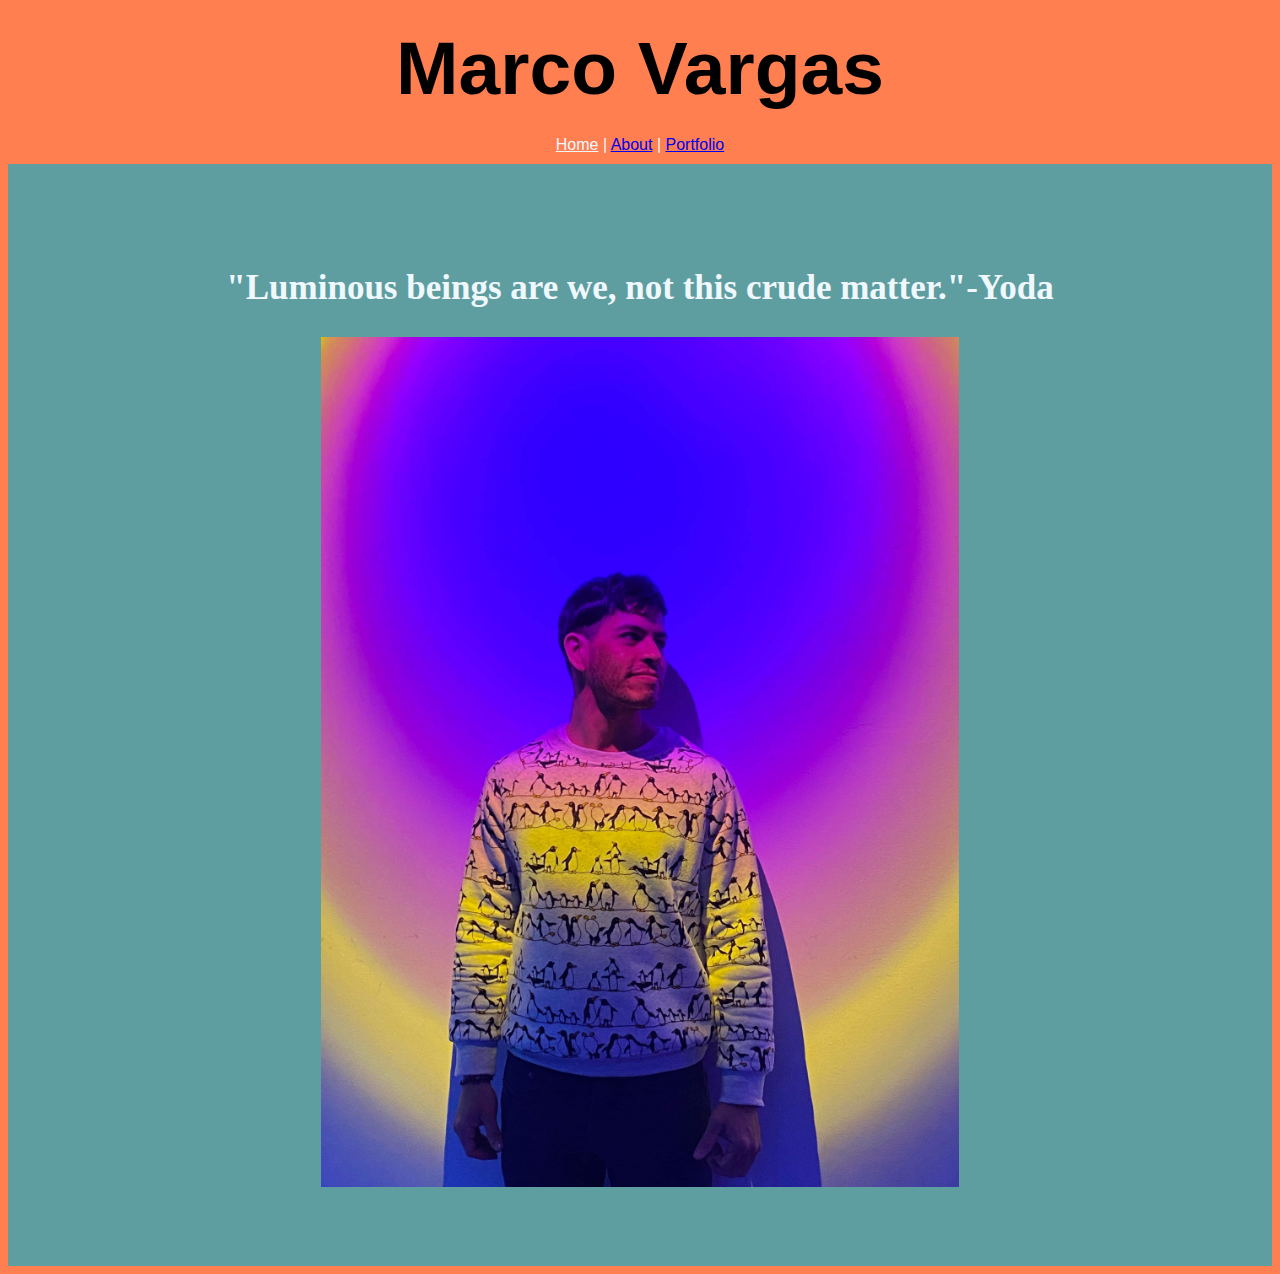
<file: personal-website/index.html>
<!DOCTYPE html>
<html lang="en">
  <head>
    <meta charset="UTF-8">
    <meta name="viewport" content="width=device-width, initial-scale=1.0">
    <title>Personal Website</title>
    <link href="style.css" rel="stylesheet"/>
  </head>
  <body>
    <nav>
      <div>
        <h1>Marco Vargas</h1>
      </div>
      <div class="links">
        <a href="index.html" class="active">Home</a> |
        <a href="about.html">About</a> |
        <a href="portfolio.html">Portfolio</a>
      </div>       
    </nav>
    <main>
      <h2>"Luminous beings are we, not this crude matter."-Yoda</h2>
      <img class="wonder" src="Wonder.jpg" alt="At the Wonder Museum2"/>  
    </main>
    <script src="script.js"></script>
  </body>
</html>
</file>
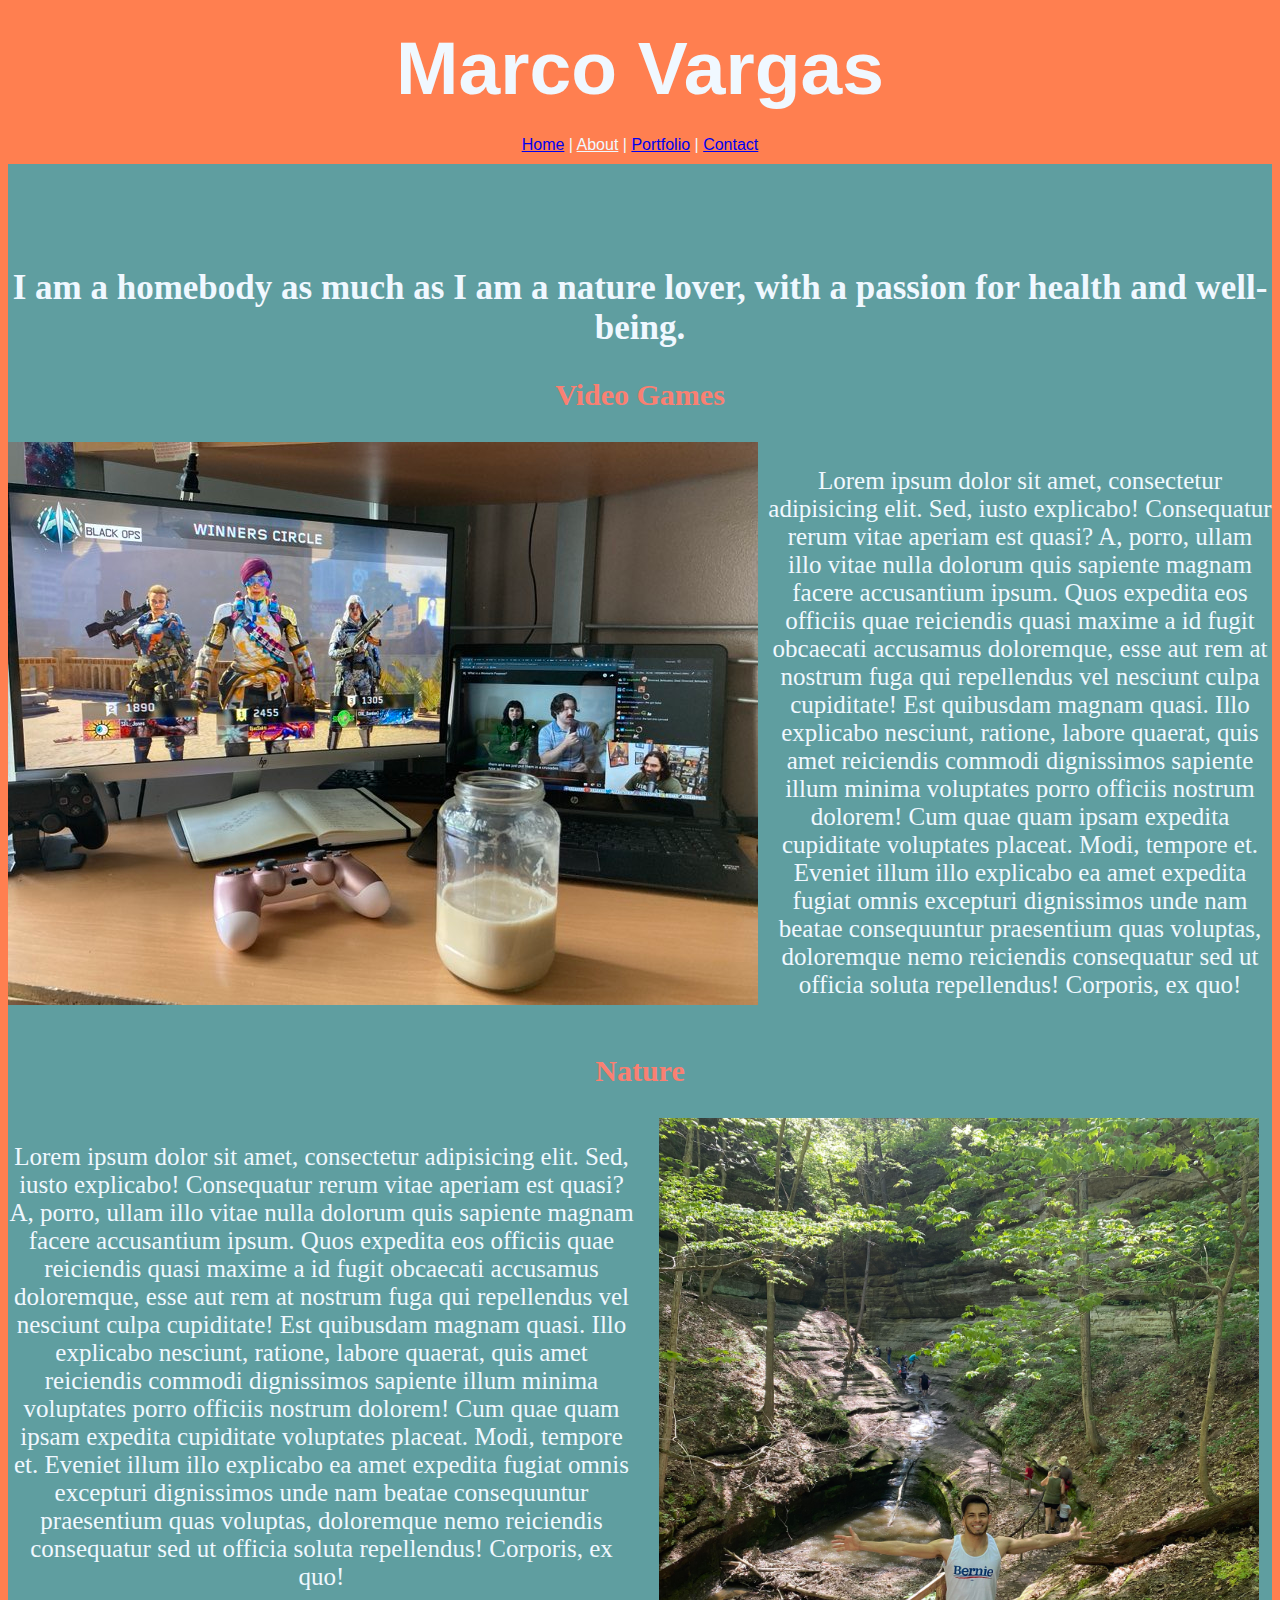
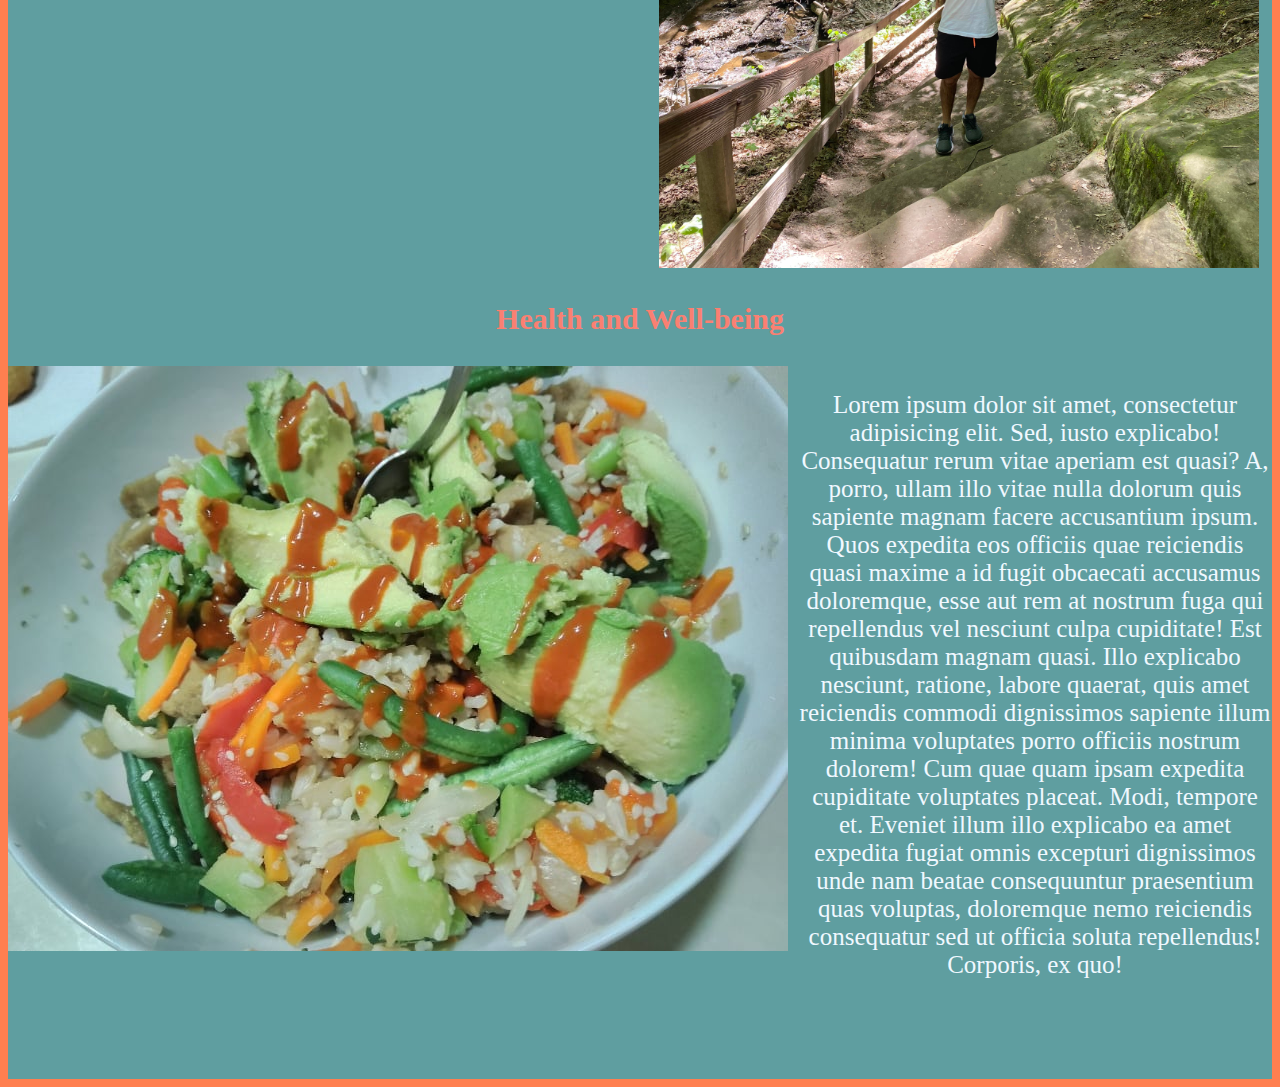
<file: personal-website/about.html>
<!DOCTYPE html>
<html lang="en">
  <head>
    <meta charset="UTF-8">
    <meta name="viewport" content="width=device-width, initial-scale=1.0">
    <title>Personal Website</title>
    <link href="style.css" rel="stylesheet"/>
  </head>
  <body>
    <nav>
      <div>
        <h1 style="color:aliceblue">Marco Vargas</h1>
      </div>
      <div class="links">
        <a href="index.html">Home</a> |
        <a href="about.html" class="active">About</a> |
        <a href="portfolio.html">Portfolio</a> |
        <a href="contact.html">Contact</a>
      </div>       
    </nav>
    <main>
      <div>
        <h2>
          I am a homebody as much as I am a nature lover, with a passion for health and well-being.
        </h2>
      </div>
      
      
      <h3>
        Video Games
      </h3>

      <div class="video-grid">

        <div>
          <img src="403604081_924850935821388_2280429925270514823_n.jpg">
        </div>

        <div>
          <p>
            Lorem ipsum dolor sit amet, consectetur adipisicing elit. Sed, iusto explicabo! Consequatur rerum vitae aperiam est quasi? A, porro, ullam illo vitae nulla dolorum quis sapiente magnam facere accusantium ipsum. Quos expedita eos officiis quae reiciendis quasi maxime a id fugit obcaecati accusamus doloremque, esse aut rem at nostrum fuga qui repellendus vel nesciunt culpa cupiditate! Est quibusdam magnam quasi. Illo explicabo nesciunt, ratione, labore quaerat, quis amet reiciendis commodi dignissimos sapiente illum minima voluptates porro officiis nostrum dolorem! Cum quae quam ipsam expedita cupiditate voluptates placeat. Modi, tempore et. Eveniet illum illo explicabo ea amet expedita fugiat omnis excepturi dignissimos unde nam beatae consequuntur praesentium quas voluptas, doloremque nemo reiciendis consequatur sed ut officia soluta repellendus! Corporis, ex quo!
          </p> 
        </div>

      </div>

      <h3>
        Nature
      </h3>

      <div class="nature-grid">

        <div>
          <p>
            Lorem ipsum dolor sit amet, consectetur adipisicing elit. Sed, iusto explicabo! Consequatur rerum vitae aperiam est quasi? A, porro, ullam illo vitae nulla dolorum quis sapiente magnam facere accusantium ipsum. Quos expedita eos officiis quae reiciendis quasi maxime a id fugit obcaecati accusamus doloremque, esse aut rem at nostrum fuga qui repellendus vel nesciunt culpa cupiditate! Est quibusdam magnam quasi. Illo explicabo nesciunt, ratione, labore quaerat, quis amet reiciendis commodi dignissimos sapiente illum minima voluptates porro officiis nostrum dolorem! Cum quae quam ipsam expedita cupiditate voluptates placeat. Modi, tempore et. Eveniet illum illo explicabo ea amet expedita fugiat omnis excepturi dignissimos unde nam beatae consequuntur praesentium quas voluptas, doloremque nemo reiciendis consequatur sed ut officia soluta repellendus! Corporis, ex quo!  
          </p> 
        </div>

        <div>
          <img class="nature-pic" src="400579155_1127379715305555_5759048588662614100_n.jpg">
        </div>

      </div>


      <h3>
        Health and Well-being
      </h3>

      <div class="health-grid">

        <div>
          <img src="263976926_1266945570446120_2783155682539083627_n.jpg">
        </div>

        <div>
          <p>
            Lorem ipsum dolor sit amet, consectetur adipisicing elit. Sed, iusto explicabo! Consequatur rerum vitae aperiam est quasi? A, porro, ullam illo vitae nulla dolorum quis sapiente magnam facere accusantium ipsum. Quos expedita eos officiis quae reiciendis quasi maxime a id fugit obcaecati accusamus doloremque, esse aut rem at nostrum fuga qui repellendus vel nesciunt culpa cupiditate! Est quibusdam magnam quasi. Illo explicabo nesciunt, ratione, labore quaerat, quis amet reiciendis commodi dignissimos sapiente illum minima voluptates porro officiis nostrum dolorem! Cum quae quam ipsam expedita cupiditate voluptates placeat. Modi, tempore et. Eveniet illum illo explicabo ea amet expedita fugiat omnis excepturi dignissimos unde nam beatae consequuntur praesentium quas voluptas, doloremque nemo reiciendis consequatur sed ut officia soluta repellendus! Corporis, ex quo!
          </p> 
        </div>

      </div>

    </main>
  </body>
</html>
</file>
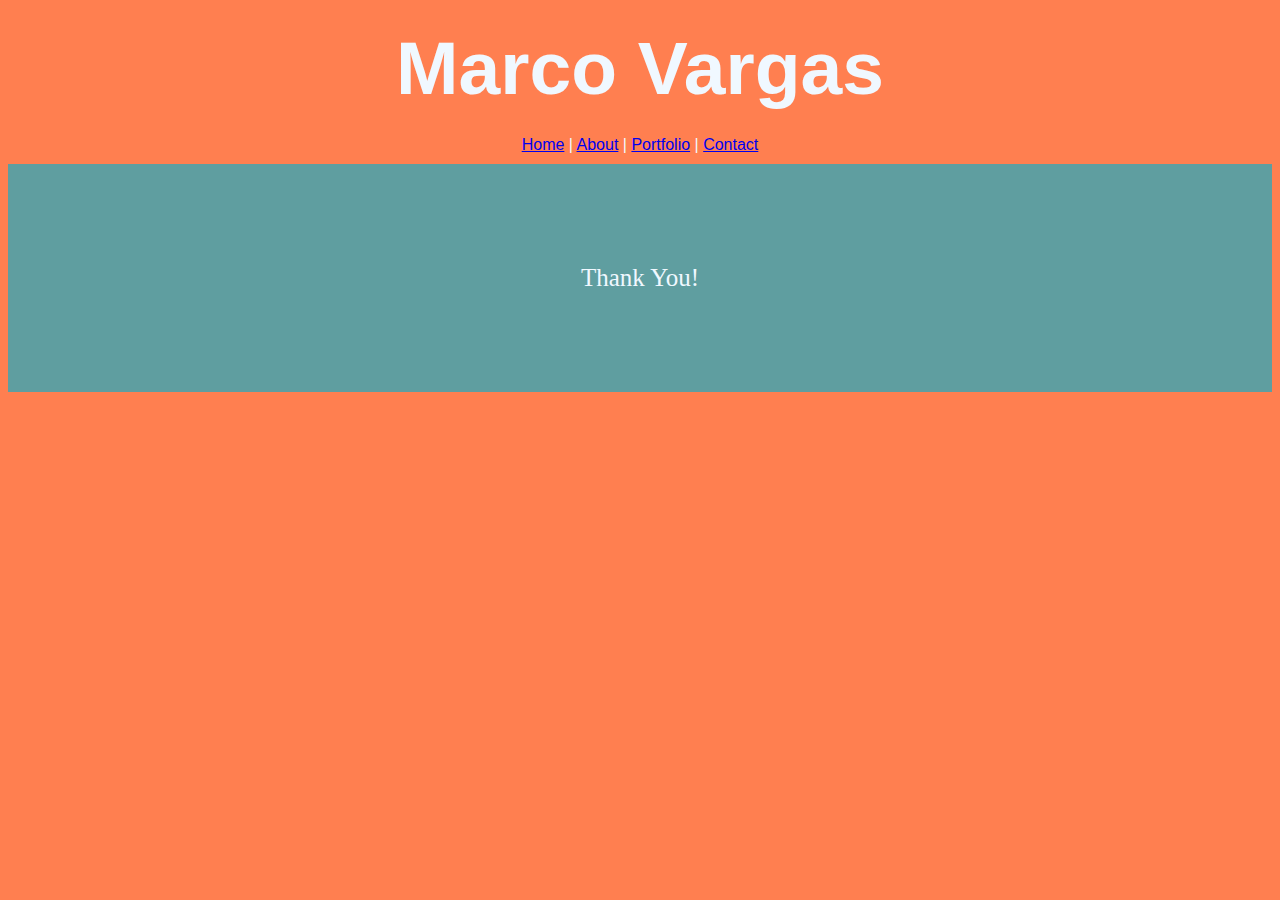
<file: personal-website/confirmation.html>
<!DOCTYPE html>
<html lang="en">
  <head>
    <meta charset="UTF-8">
    <meta name="viewport" content="width=device-width, initial-scale=1.0">
    <title>Thank You!</title>
    <link href="style.css" rel="stylesheet"/>
  </head>
  <body>
    <nav>
      <div>
        <h1 style="color:aliceblue">Marco Vargas</h1>
      </div>
      <div class="links">
        <a href="index.html">Home</a> |
        <a href="about.html">About</a> |
        <a href="portfolio.html">Portfolio</a> |
        <a href="contact.html">Contact</a>
      </div>       
    </nav>
    <main>
      <p>Thank You!</p> 
    </main>
    <script src="script.js"></script>
  </body>
</html>
</file>
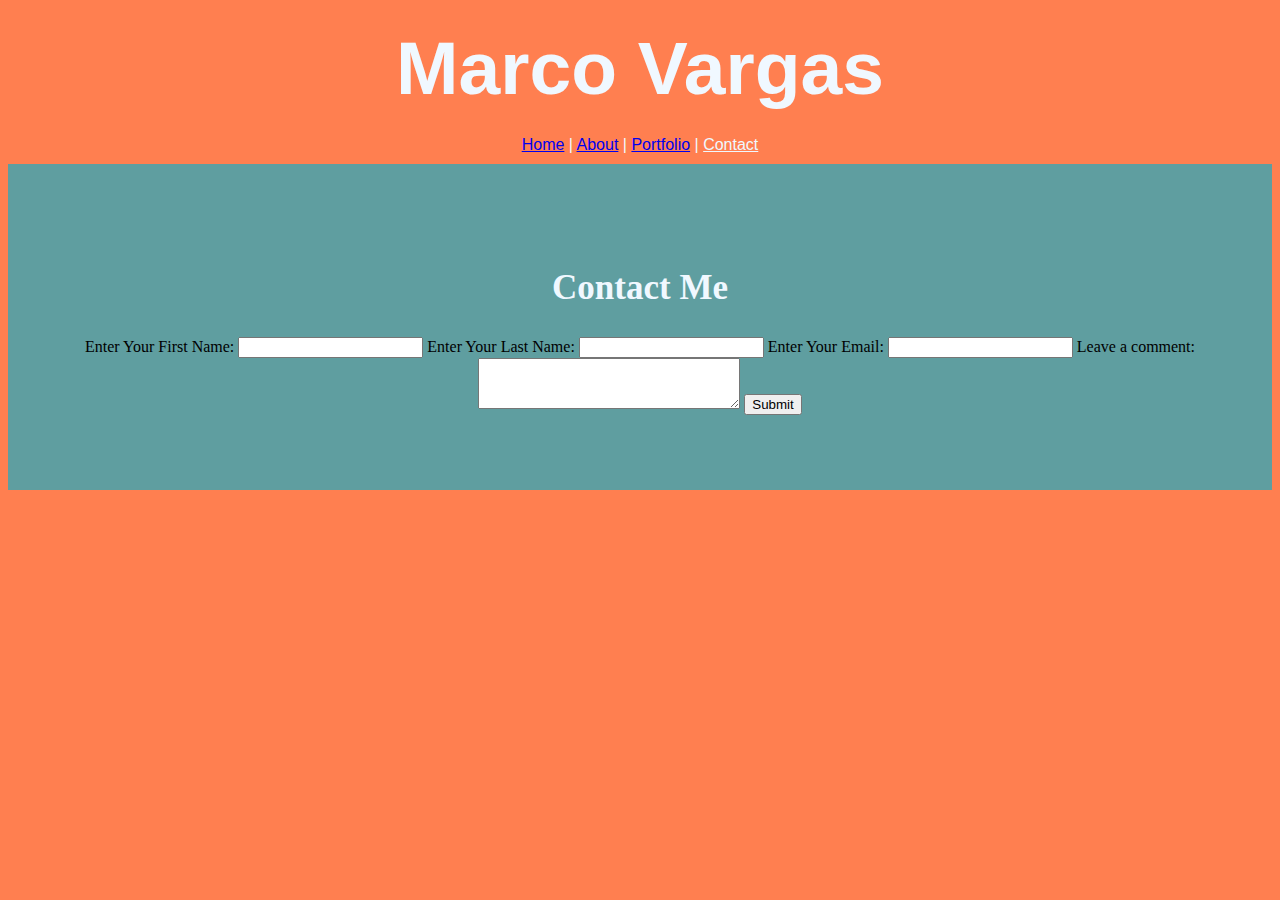
<file: personal-website/contact.html>
<!DOCTYPE html>
<html lang="en">
  <head>
    <meta charset="UTF-8">
    <meta name="viewport" content="width=device-width, initial-scale=1.0">
    <title>Personal Website</title>
    <link href="style.css" rel="stylesheet"/>
  </head>
  <body>
    <nav>
      <div>
        <h1 style="color:aliceblue">Marco Vargas</h1>
      </div>
      <div class="links">
        <a href="index.html">Home</a> |
        <a href="about.html">About</a> |
        <a href="portfolio.html">Portfolio</a> |
        <a href="contact.html" class="active">Contact</a>
      </div>       
    </nav>
    <main>
      <h2>Contact Me</h2>
      <form action="confirmation.html">
        <label for="first-name">
          Enter Your First Name: <input id="first-name" name="first-name" type="text" />
        </label>
        <label for="last-name">
          Enter Your Last Name: <input id="last-name" name="last-name" type="text" />
        </label>      
        <label for="email">
          Enter Your Email: <input id="email" name="email" type="email" />
        </label>      
        <label for="message">
          Leave a comment:<textarea id="message" name="message" rows="3" cols="30"></textarea>
        </label>
        <input type="submit" value="Submit">
      </form>
    </main>
  </body>
</html>
</file>
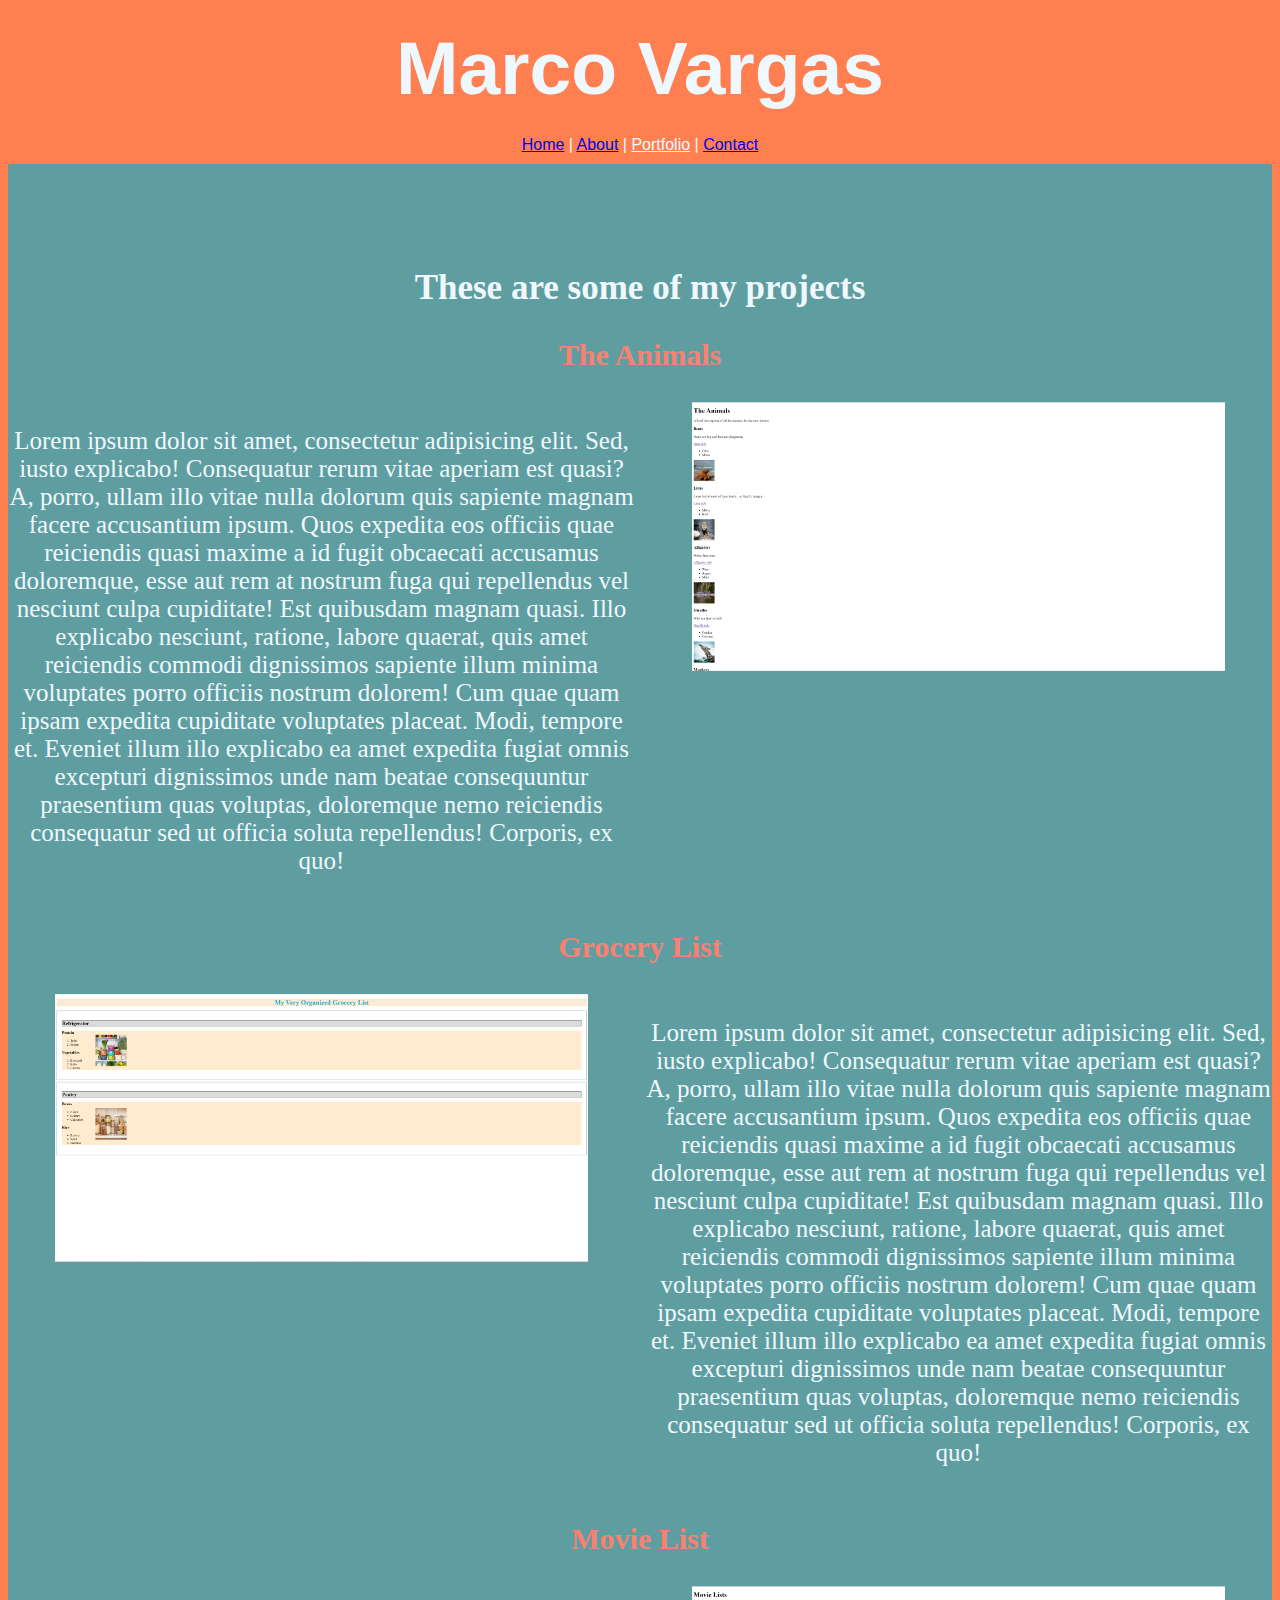
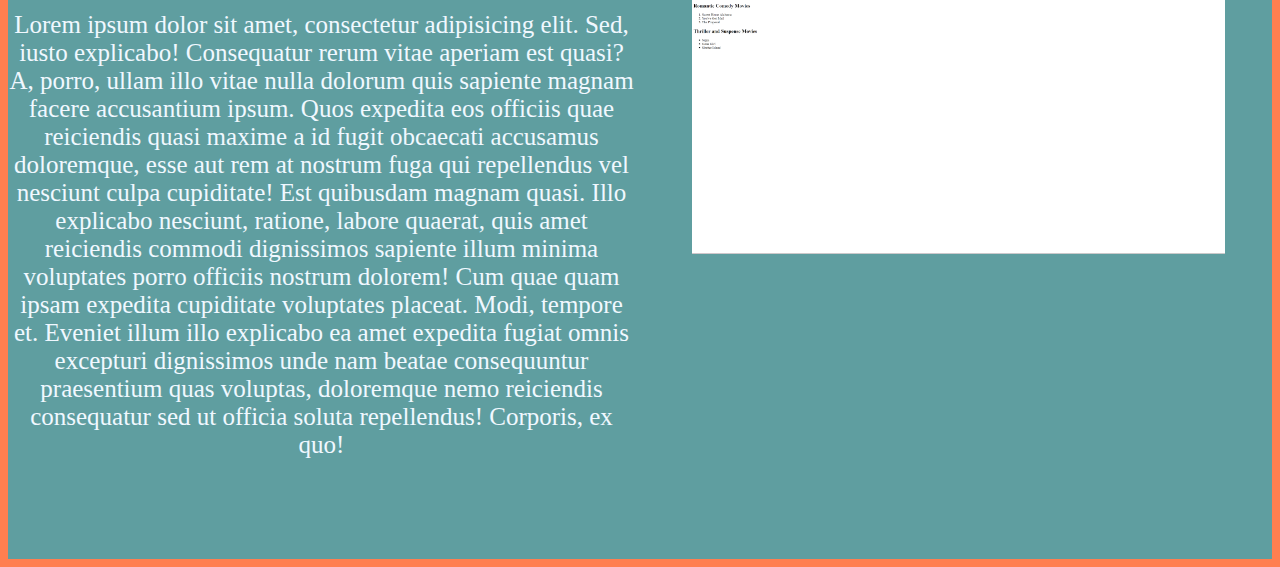
<file: personal-website/portfolio.html>
<!DOCTYPE html>
<html lang="en">
  <head>
    <meta charset="UTF-8">
    <meta name="viewport" content="width=device-width, initial-scale=1.0">
    <title>Personal Website</title>
    <link href="style.css" rel="stylesheet"/>
  </head>
  <body>
    <nav>
      <div>
        <h1 style="color:aliceblue">Marco Vargas</h1>
      </div>
      <div class="links">
        <a href="index.html">Home</a> |
        <a href="about.html">About</a> |
        <a href="portfolio.html" class="active">Portfolio</a> |
        <a href="contact.html">Contact</a>
      </div>       
    </nav>
    <main>
      <div>
        <h2>
          These are some of my projects
        </h2>
      </div>

      <h3>
        The Animals
      </h3>

      <div class="nature-grid">

        <div>
          <p>
            Lorem ipsum dolor sit amet, consectetur adipisicing elit. Sed, iusto explicabo! Consequatur rerum vitae aperiam est quasi? A, porro, ullam illo vitae nulla dolorum quis sapiente magnam facere accusantium ipsum. Quos expedita eos officiis quae reiciendis quasi maxime a id fugit obcaecati accusamus doloremque, esse aut rem at nostrum fuga qui repellendus vel nesciunt culpa cupiditate! Est quibusdam magnam quasi. Illo explicabo nesciunt, ratione, labore quaerat, quis amet reiciendis commodi dignissimos sapiente illum minima voluptates porro officiis nostrum dolorem! Cum quae quam ipsam expedita cupiditate voluptates placeat. Modi, tempore et. Eveniet illum illo explicabo ea amet expedita fugiat omnis excepturi dignissimos unde nam beatae consequuntur praesentium quas voluptas, doloremque nemo reiciendis consequatur sed ut officia soluta repellendus! Corporis, ex quo!  
          </p> 
        </div>

        <div>
          <a href="https://drive.google.com/file/d/1K1XWKIbt1lEj1aEjN8WH2GudMaPRWhIq/view?usp=sharing" target="_blank"><img class="the-animals-pic" src="Screenshot 2023-11-29 112923.png"></a>
        </div>

      </div>


      <h3>
        Grocery List
      </h3>

      <div class="video-grid">

        <div>
          <a href="https://drive.google.com/file/d/1GbBBSpDRMmhjeaYKlQJeIbEH5QOBegg-/view?usp=sharing" target="_blank"><img class="grocery-list-pic" src="Screenshot 2023-11-29 113030.png"></a>
        </div>

        <div>
          <p>
            Lorem ipsum dolor sit amet, consectetur adipisicing elit. Sed, iusto explicabo! Consequatur rerum vitae aperiam est quasi? A, porro, ullam illo vitae nulla dolorum quis sapiente magnam facere accusantium ipsum. Quos expedita eos officiis quae reiciendis quasi maxime a id fugit obcaecati accusamus doloremque, esse aut rem at nostrum fuga qui repellendus vel nesciunt culpa cupiditate! Est quibusdam magnam quasi. Illo explicabo nesciunt, ratione, labore quaerat, quis amet reiciendis commodi dignissimos sapiente illum minima voluptates porro officiis nostrum dolorem! Cum quae quam ipsam expedita cupiditate voluptates placeat. Modi, tempore et. Eveniet illum illo explicabo ea amet expedita fugiat omnis excepturi dignissimos unde nam beatae consequuntur praesentium quas voluptas, doloremque nemo reiciendis consequatur sed ut officia soluta repellendus! Corporis, ex quo!
          </p> 
        </div>

      </div>

      <h3>
        Movie List
      </h3>

      <div class="health-grid">

        <div>
          <p>
            Lorem ipsum dolor sit amet, consectetur adipisicing elit. Sed, iusto explicabo! Consequatur rerum vitae aperiam est quasi? A, porro, ullam illo vitae nulla dolorum quis sapiente magnam facere accusantium ipsum. Quos expedita eos officiis quae reiciendis quasi maxime a id fugit obcaecati accusamus doloremque, esse aut rem at nostrum fuga qui repellendus vel nesciunt culpa cupiditate! Est quibusdam magnam quasi. Illo explicabo nesciunt, ratione, labore quaerat, quis amet reiciendis commodi dignissimos sapiente illum minima voluptates porro officiis nostrum dolorem! Cum quae quam ipsam expedita cupiditate voluptates placeat. Modi, tempore et. Eveniet illum illo explicabo ea amet expedita fugiat omnis excepturi dignissimos unde nam beatae consequuntur praesentium quas voluptas, doloremque nemo reiciendis consequatur sed ut officia soluta repellendus! Corporis, ex quo!  
          </p> 
        </div>

        <div>
          <a href="https://drive.google.com/file/d/1ElyuQmJGSZt3jM4xT0gY5CKfW6kK0Mq3/view?usp=sharing" target="_blank"><img class="movie-list-pic" src="Screenshot 2023-11-29 113115.png"></a>
        </div>

      </div>

    </main>
  </body>
</html>
</file>
<file: personal-website/style.css>
body {
  background-color: coral;
}

h1 {
  color: black;
  font-family: sans-serif;
  font-size: 75px;
  text-align: center;
  margin-top: 25px;
  margin-bottom: 25px;
}

h2 {
  color:aliceblue;
  font-size: 35px;
}

h3 {
  color: salmon;
  font-size: 30px;
}


.wonder {
  height: 850px;
}

p {
  color:aliceblue;
  font-size: 25px;
}

.links {
  font-family: Arial, Helvetica, sans-serif;
  color: aliceblue;
  text-align: center;
}

a {
  transition: color 0.15s;
}

a:hover {
  color:cadetblue;
}

.link {
  color:aliceblue;
}

.active {
  color:aliceblue;
}

main {
  background-color: cadetblue;
  text-align: center;
  padding-top:75px;
  padding-bottom:75px;
  margin-top: 10px;
}

.video-grid {
  display: grid;
  grid-template-columns: 1fr 1fr;
  column-gap: 10px;
}

.nature-grid {
  display: grid;
  grid-template-columns: 1fr 1fr;
  column-gap: 10px;
}

.nature-pic {
  height: 750px;
  width: 600px;
}

.health-grid {
  display: grid;
  grid-template-columns: 1fr 1fr;
  column-gap: 10px;
}

.the-animals-pic {
  width: 85%;
}

.grocery-list-pic {
  width: 85%;
}

.movie-list-pic {
  width: 85%;
}
</file>
